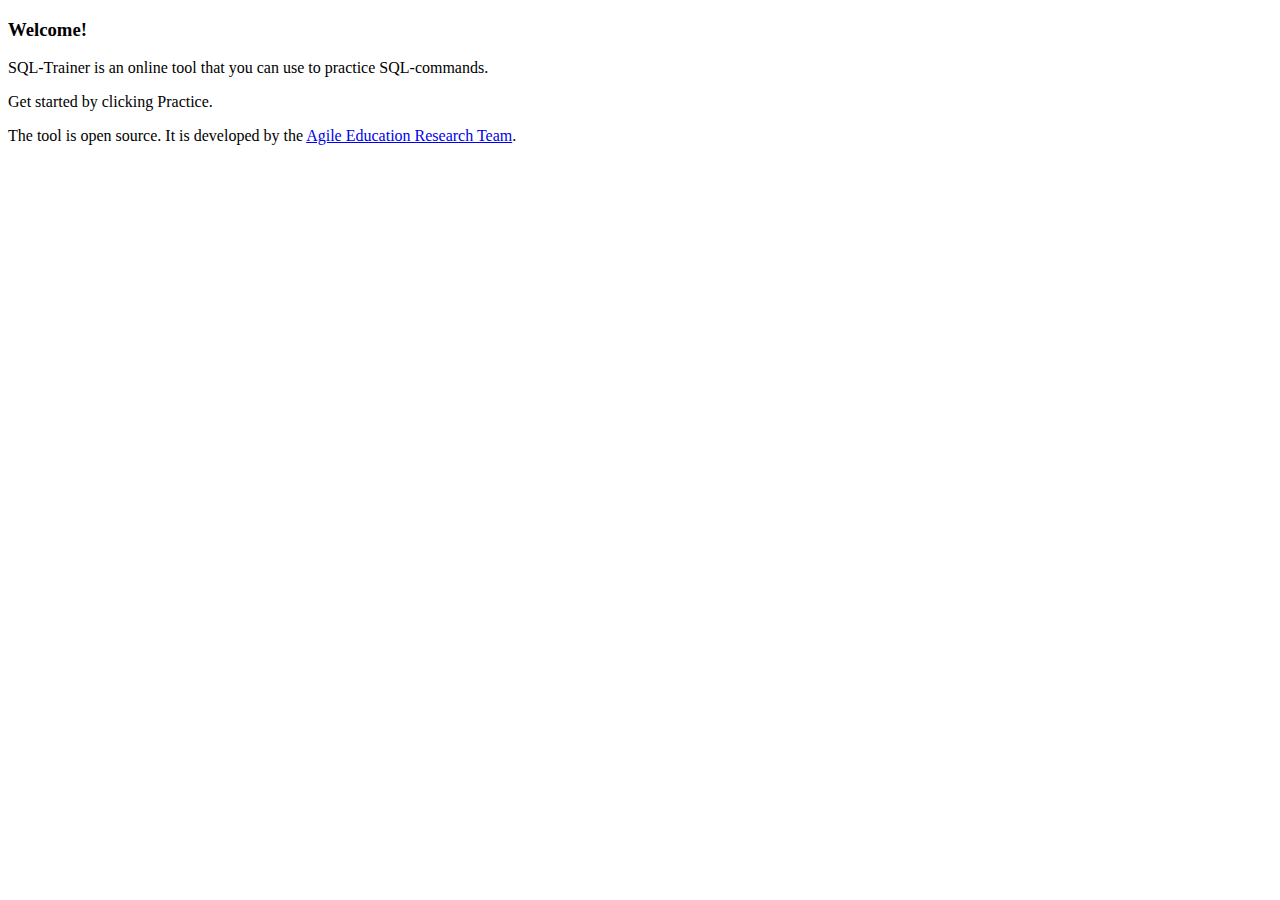
<file: src/main/resources/templates/index.html>
<!DOCTYPE html>
<html th:replace="~{general:: layout(~{::main})}">
    <head>
        <title>SQL-junailija</title>
    </head>
    <body>

        <main class="content">

            <div class="mdl-cell mdl-cell--12-col mdl-card">

                <div class="mdl-grid">
                    <h3 class="mdl-cell mdl-cell--12-col mdl-typography--headline">Welcome!</h3>
                    <div class="mdl-cell mdl-cell--6-col mdl-card__supporting-text no-padding">
                        <p>
                            SQL-Trainer is an online tool that you can use to practice SQL-commands.
                        </p>
                        <p>
                            Get started by clicking <a th:href="@{/practice}">Practice</a>.
                        </p>
                        <p>
                            The tool is open source. It is developed by the <a href="https://www.helsinki.fi/en/researchgroups/data-driven-education" target="_blank">Agile Education Research Team</a>.
                        </p>
                    </div>
                </div>

            </div>

        </main>

    </body>
</html>
</file>
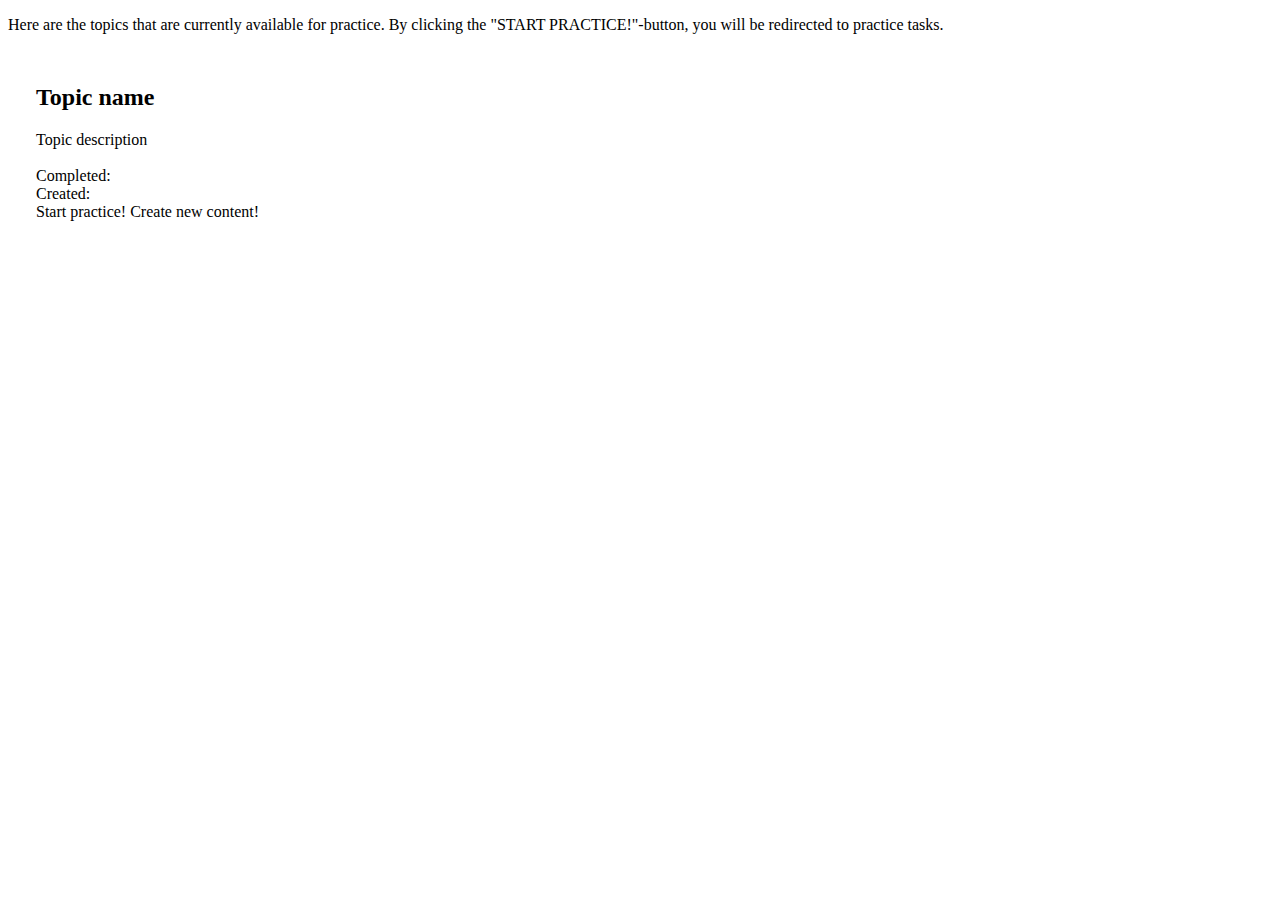
<file: src/main/resources/templates/practice/index.html>
<!DOCTYPE html>
<html th:replace="~{general:: layout(~{::main})}">
    <head>
        <title>SQL-junailija</title>
    </head>
    <body>

        <main class="content">


            <div class="mdl-cell mdl-cell--12-col ">
                <div class="mdl-cell mdl-cell--6-col mdl-card__supporting-text no-padding">
                    <p>
                        Here are the topics that are currently available for practice. By clicking the "START PRACTICE!"-button, you will be redirected to practice tasks.
                    </p>
                </div>
                <div class="mdl-cell mdl-cell--6-col mdl-card__supporting-text no-padding" th:if="${message}">
                    <p>
                        <strong th:text="${message}"></strong>
                    </p>
                </div>
                
            </div>

            <div th:each="topic: ${topics}" class="mdl-card mdl-shadow--2dp" style="padding: 14px; margin: 14px;">
                <div class="mdl-card__title">
                    <h2 th:text="${topic.name}" class="mdl-card__title-text">Topic name</h2>
                </div>
                <div class="mdl-card__supporting-text">
                    <span th:text="${topic.description}">Topic description</span><br/><br/>
                    Completed: <span th:text="${completed.get(topic.id)}"></span><br/>
                    Created: <span th:text="${created.get(topic.id)}"></span>
                </div>
                <div class="mdl-card__actions mdl-card--border">
                    <a th:href="@{/practice/topics/{topicId}/exercises/next(topicId=${topic.id})}"  class="mdl-button mdl-button--colored mdl-js-button mdl-js-ripple-effect">
                        Start practice!
                    </a>
                    <a th:href="@{/exercises/add/topics/{topicId}(topicId=${topic.id})}"  class="mdl-button mdl-button--colored mdl-js-button mdl-js-ripple-effect">
                        Create new content!
                    </a>
                </div>
            </div>

        </main>
    </body>
</html>
</file>
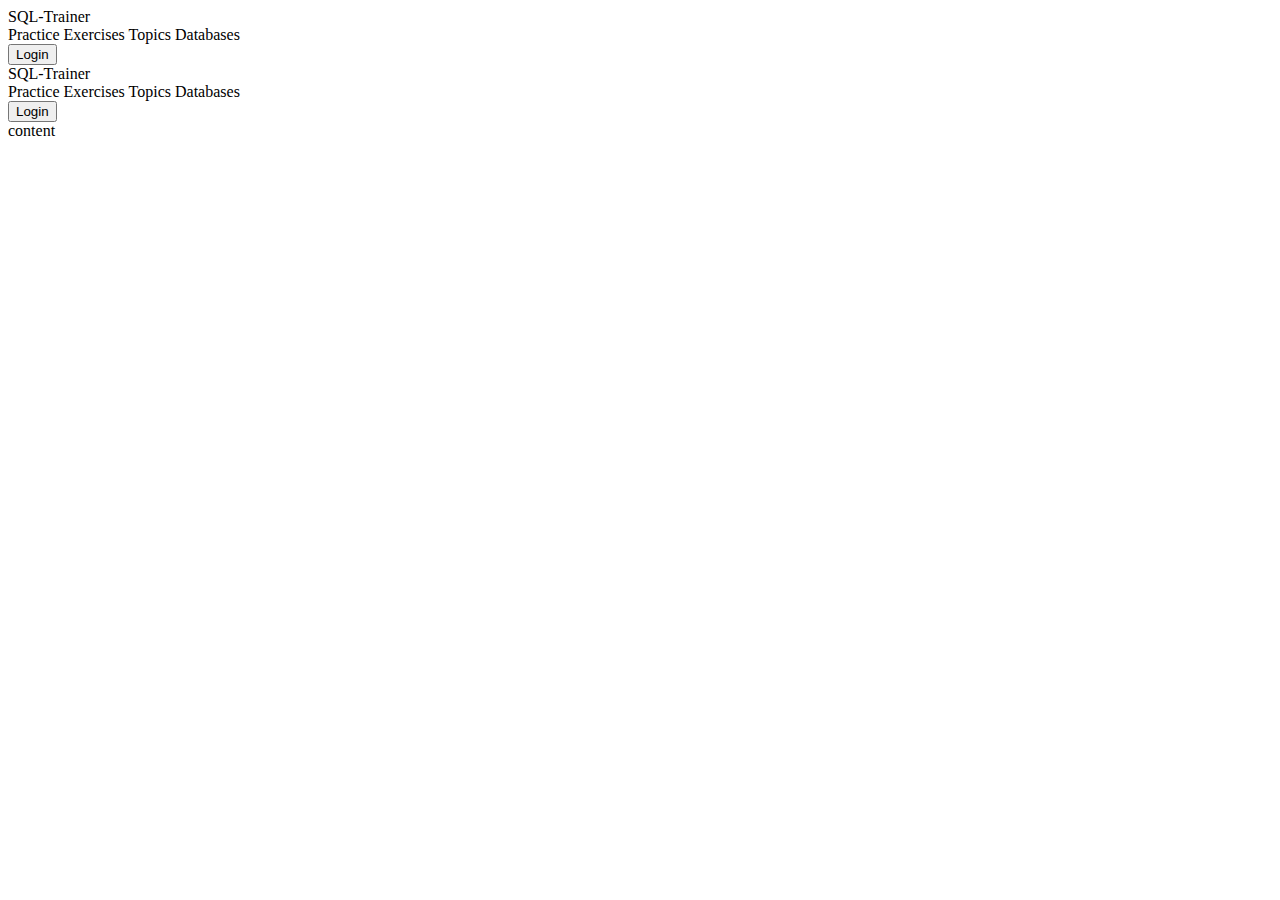
<file: src/main/resources/templates/general.html>
<!DOCTYPE html>
<html th:fragment="layout(content)" xmlns:th="http://www.thymeleaf.org">
    <head>
        <title>SQL-Trainer</title>
        <meta charset="UTF-8">
        <meta name="viewport" content="width=device-width, initial-scale=1.0">
        <link rel="stylesheet" th:href="@{/webjars/material-design-lite/1.3.0/material.min.css}"/>
        <link rel="stylesheet" th:href="@{/css/styles.css}"/>
        <link rel="stylesheet" href="https://fonts.googleapis.com/icon?family=Material+Icons">
        <script th:src="@{/webjars/material-design-lite/1.3.0/material.min.js}"></script> 
        <script>
            function tab(object, event) {
                var keyCode = event.keyCode ? event.keyCode : event.charCode ? event.charCode : event.which;
                if (keyCode == 9 && !event.shiftKey && !event.ctrlKey && !event.altKey) {
                    var objScrollTop = object.scrollTop;
                    if (object.setSelectionRange) {
                        var selectionStart = object.selectionStart;
                        var selectionEnd = object.selectionEnd;
                        object.value = object.value.substring(0, selectionStart) + "\t" + object.value.substr(selectionEnd);
                        object.setSelectionRange(selectionStart + 1, selectionStart + 1);
                        object.focus();
                    } else if (object.createTextRange) {
                        document.selection.createRange().text = "\t";
                        event.returnValue = false;
                    }
                    object.scrollTop = objScrollTop;
                    if (event.preventDefault)  {
                        event.preventDefault();
                    }
                    
                    return false;
                }
                
                return true;
            }
        </script>
    </head>
    <body>
        <div class="mdl-layout mdl-js-layout mdl-layout--fixed-header">
            <header class="mdl-layout__header">
                <div class="mdl-layout-icon"></div>
                <div class="mdl-layout__header-row">
                    <span class="mdl-layout__title">SQL-Trainer</span>
                    <div class="mdl-layout-spacer"></div>
                    <nav class="mdl-navigation mdl-layout--large-screen-only">
                        <a class="mdl-navigation__link" th:href="@{/practice}">Practice</a>
                        <a class="mdl-navigation__link" th:href="@{/exercises}" sec:authorize="hasRole('ADMIN')">Exercises</a>
                        <a class="mdl-navigation__link" th:href="@{/topics}" sec:authorize="hasRole('ADMIN')">Topics</a>
                        <a class="mdl-navigation__link" th:href="@{/databases}" sec:authorize="hasRole('ADMIN')">Databases</a>
                        <form method="GET" th:action="@{/login}" sec:authorize="!isAuthenticated()">
                            <input type="submit" value="Login" />
                        </form>
                    </nav>
                </div>
            </header>
            <div class="mdl-layout__drawer">
                <span class="mdl-layout__title">SQL-Trainer</span>
                <nav class="mdl-navigation">
                    <a class="mdl-navigation__link" th:href="@{/practice}">Practice</a>
                    <a class="mdl-navigation__link" th:href="@{/exercises}" sec:authorize="hasRole('ADMIN')">Exercises</a>
                    <a class="mdl-navigation__link" th:href="@{/topics}" sec:authorize="hasRole('ADMIN')">Topics</a>
                    <a class="mdl-navigation__link" th:href="@{/databases}" sec:authorize="hasRole('ADMIN')">Databases</a>
                    <form method="GET" th:action="@{/login}" sec:authorize="!isAuthenticated()">
                        <input type="submit" value="Login" />
                    </form>
                </nav>
            </div>


            <main class="mdl-layout__content">

                <div class="mdl-grid" th:include="${content}">
                    content
                </div>

            </main>

            <div th:if="${fishy}">
                <iframe width="560" height="315" src="https://www.youtube.com/embed/dQw4w9WgXcQ" frameborder="0" allow="accelerometer; autoplay; encrypted-media; gyroscope; picture-in-picture" allowfullscreen></iframe>
            </div>

        </div>
    </body>
</html>
</file>
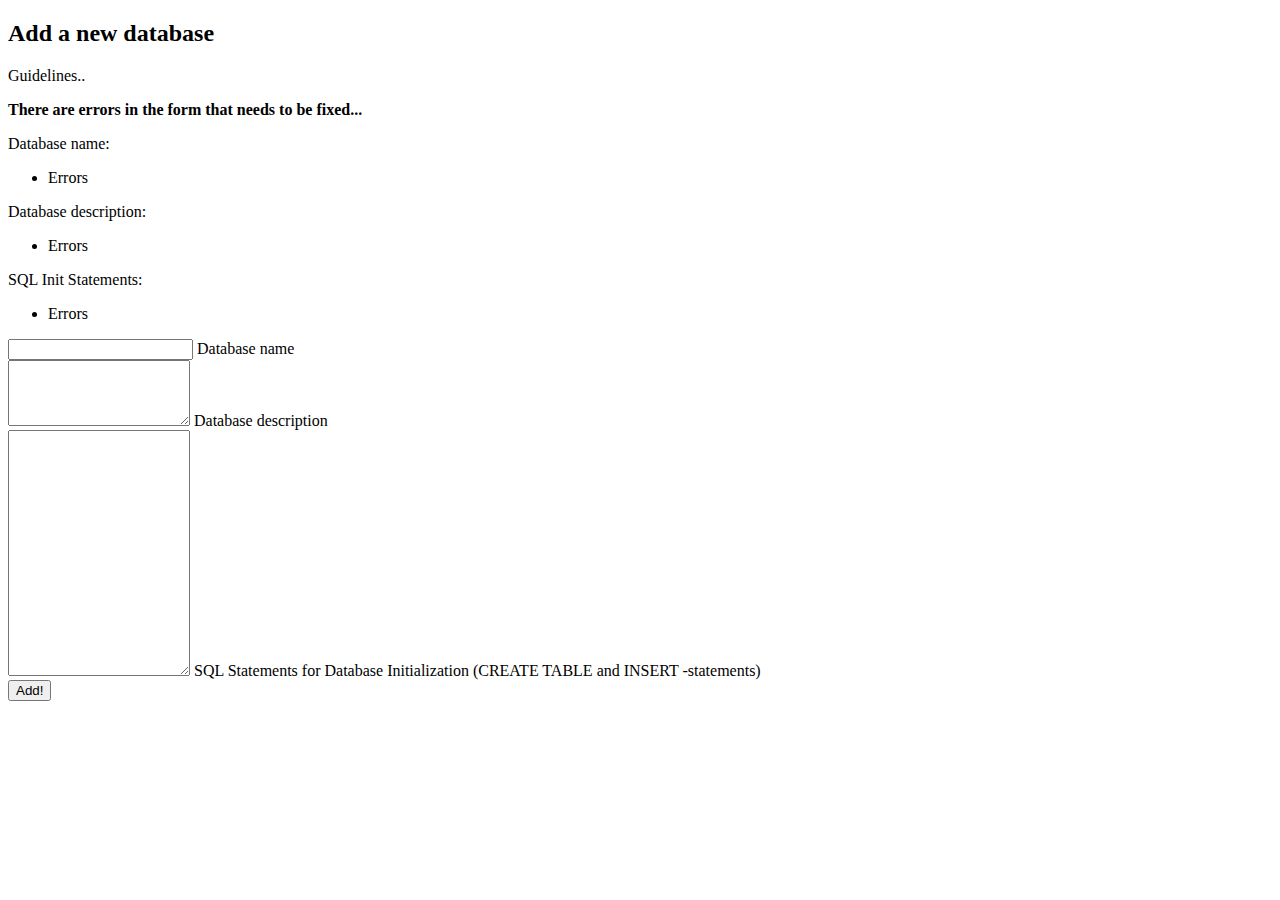
<file: src/main/resources/templates/databases/add.html>
<!DOCTYPE html>
<html th:replace="~{general:: layout(~{::main})}">
    <head>
        <title>SQL-junailija</title>
    </head>
    <body>

        <main class="mdl-layout__content content mdl-grid mdl-grid--no-spacing">

            <div class="mdl-cell mdl-cell--12-col">

                <h2>Add a new database</h2>

                <p>
                    Guidelines..
                </p>

                <form method="POST" th:action="@{/databases}" th:object="${database}">
                    <div class="alert alert-danger" th:if="${#fields.hasErrors('*')}">
                        <p>
                            <strong>
                                There are errors in the form that needs to be fixed...
                            </strong>
                        </p>
                        <p th:if="${#fields.hasErrors('name')}">Database name:</p>
                        <ul>
                            <li th:each="err : ${#fields.errors('name')}" th:text="${err}">Errors</li>    
                        </ul>
                        <p th:if="${#fields.hasErrors('description')}">Database description:</p>
                        <ul>
                            <li th:each="err : ${#fields.errors('description')}" th:text="${err}">Errors</li>    
                        </ul>
                        <p th:if="${#fields.hasErrors('sqlInitStatements')}">SQL Init Statements:</p>
                        <ul>
                            <li th:each="err : ${#fields.errors('sqlInitStatements')}" th:text="${err}">Errors</li>    
                        </ul>
                    </div>

                    <div class="mdl-textfield mdl-js-textfield mdl-textfield--floating-label mdl-cell--12-col">
                        <input type="text" class="mdl-textfield__input" th:field="*{name}">
                        <label class="mdl-textfield__label" for="name">Database name</label>
                    </div>
                    <div class="mdl-textfield mdl-js-textfield mdl-textfield--floating-label mdl-cell--12-col">
                        <textarea class="mdl-textfield__input" type="text" rows="4" th:field="*{description}"></textarea>
                        <label class="mdl-textfield__label" for="description">Database description</label>
                    </div>
                    <div class="mdl-textfield mdl-js-textfield mdl-textfield--floating-label mdl-cell--12-col">
                        <textarea class="mdl-textfield__input" type="text" rows="16" th:field="*{sqlInitStatements}"></textarea>
                        <label class="mdl-textfield__label" for="sqlInitStatements">SQL Statements for Database Initialization (CREATE TABLE and INSERT -statements)</label>
                    </div>

                    <input type="submit" class="mdl-button mdl-js-button mdl-button--raised mdl-button--colored" value="Add!"></input>

                </form>

            </div>

        </main>

    </body>
</html>
</file>
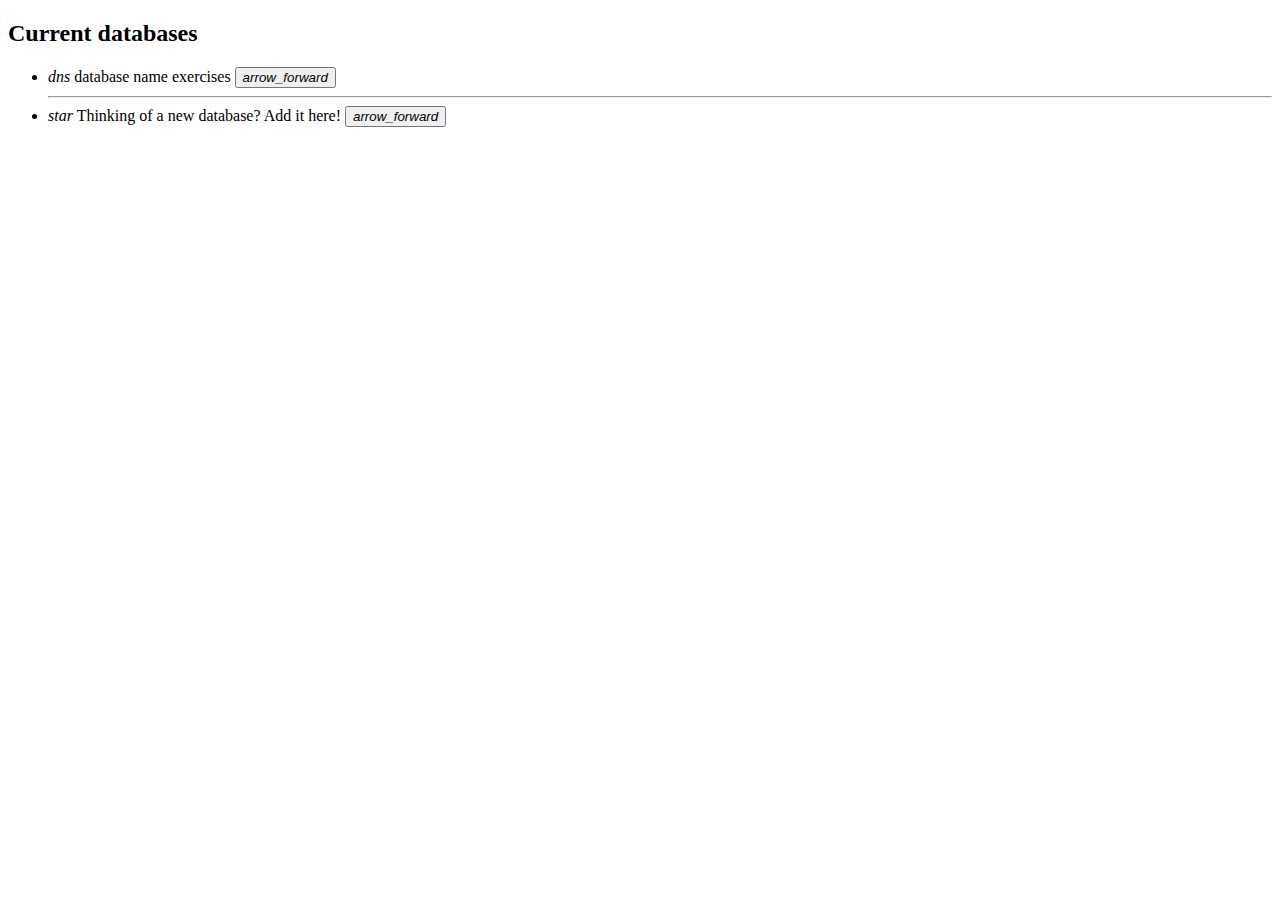
<file: src/main/resources/templates/databases/list.html>
<!DOCTYPE html>
<html th:replace="~{general:: layout(~{::main})}">
    <head>
        <title>SQL-junailija</title>
    </head>
    <body>

        <main class="mdl-layout__content content mdl-grid mdl-grid--no-spacing">

            <div class="mdl-cell mdl-cell--12-col">

                <h2>Current databases</h2>

                <ul class="mdl-list">
                    <li class="mdl-list__item mdl-list__item--three-line" th:each="database: ${databases}">
                        <span class="mdl-list__item-primary-content">
                            <i class="material-icons mdl-list__item-avatar">dns</i>
                            <span th:text="${database.name}">database name</span>
                            <span class="mdl-list__item-text-body">
                                <span th:text="${database.exercises.size()}"></span> exercise<span th:if="${database.exercises.size() != 1}">s</span>
                            </span>
                        </span>
                        <span class="mdl-list__item-secondary-content">
                            <a href="#" th:href="@{/databases/{id}(id=${database.id})}">
                                <button class="mdl-button mdl-js-button mdl-button--fab mdl-button--mini-fab mdl-button--colored">
                                    <i class="material-icons">arrow_forward</i>
                                </button>
                            </a>
                        </span>
                    </li>
                    <hr/>
                    <li class="mdl-list__item mdl-list__item--three-line">
                        <span class="mdl-list__item-primary-content">
                            <i class="material-icons mdl-list__item-avatar">star</i>
                            <span>Thinking of a new database?</span>
                            <span class="mdl-list__item-text-body">
                                <span>Add it here!</span>
                            </span>
                        </span>
                        <span class="mdl-list__item-secondary-content">
                            <a href="#" th:href="@{/databases/add}">
                                <button class="mdl-button mdl-js-button mdl-button--fab mdl-button--mini-fab mdl-button--colored">
                                    <i class="material-icons">arrow_forward</i>
                                </button>
                            </a>
                        </span>
                    </li>

                </ul>
            </div>

        </main>

    </body>
</html>
</file>
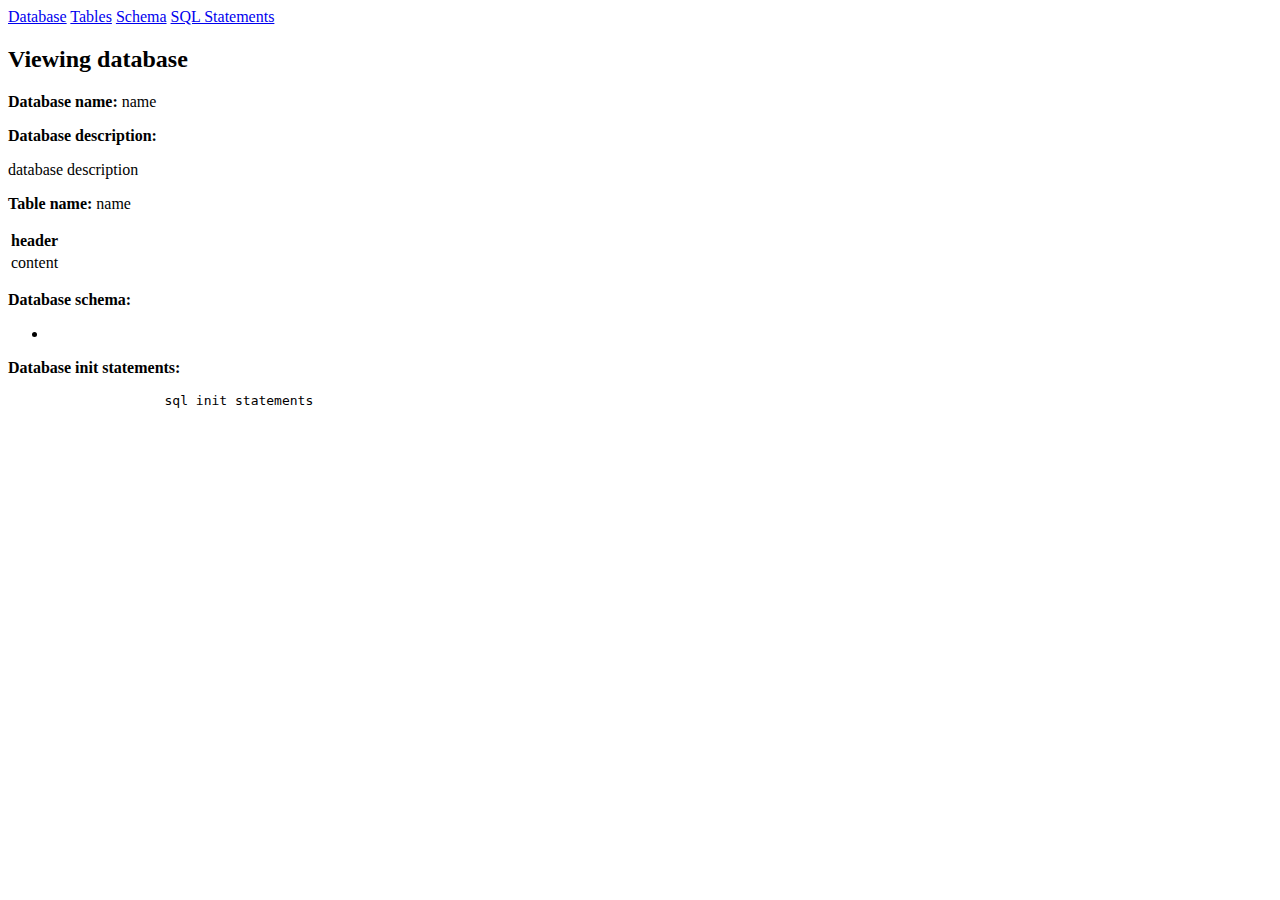
<file: src/main/resources/templates/databases/view.html>
<!DOCTYPE html>
<html th:replace="~{general:: layout(~{::main})}">
    <head>
        <title>SQL-junailija</title>
    </head>
    <body>

        <main class="mdl-layout__content content mdl-grid mdl-grid--no-spacing">

            <div class="mdl-cell mdl-cell--12-col">

                <div class="mdl-tabs mdl-js-tabs mdl-js-ripple-effect">
                    <div class="mdl-tabs__tab-bar">
                        <a href="#view-database" class="mdl-tabs__tab is-active">Database</a>
                        <a href="#database-tables" class="mdl-tabs__tab">Tables</a>
                        <a href="#database-schema" class="mdl-tabs__tab">Schema</a>
                        <a href="#sql-statements" class="mdl-tabs__tab">SQL Statements</a>
                    </div>

                    <div class="mdl-tabs__panel is-active" id="view-database">
                        <h2>Viewing database</h2>

                        <p><strong>Database name:</strong> <span th:text="${database.name}">name</span></p>

                        <p><strong>Database description:</strong></p>

                        <p th:text="${database.description}">
                            database description
                        </p>
                        
                    </div>

                    <div class="mdl-tabs__panel" id="database-tables">

                        <div th:each="table: ${tables}">

                            <p><strong>Table name:</strong> <span th:text="${table.name}">name</span></p>

                            <table class="mdl-data-table mdl-js-data-table mdl-shadow--2dp">
                                <tr>
                                    <th class="mdl-data-table__cell--non-numeric" th:each="header: ${table.headers}" th:text="${header}">header</th>
                                </tr>
                                <tr th:each="rowMap: ${table.data}">
                                    <td class="mdl-data-table__cell--non-numeric" th:each="header: ${table.headers}" th:text="${rowMap.get(header)}">content</td>
                                </tr>
                            </table>

                        </div>

                    </div>

                    <div class="mdl-tabs__panel" id="database-schema">
                        <p th:if="${schema}"><strong>Database schema:</strong></p>

                        <ul th:if="${schema}">
                            <li th:each="tableSchema: ${schema}" th:text="${tableSchema}"></li>
                        </ul>
                    </div>

                    <div class="mdl-tabs__panel" id="sql-statements">

                        <p><strong>Database init statements:</strong></p>

                        <pre th:text="${database.sqlInitStatements}">
                    sql init statements
                        </pre>

                    </div>
                </div>


            </div>

        </main>

    </body>
</html>
</file>
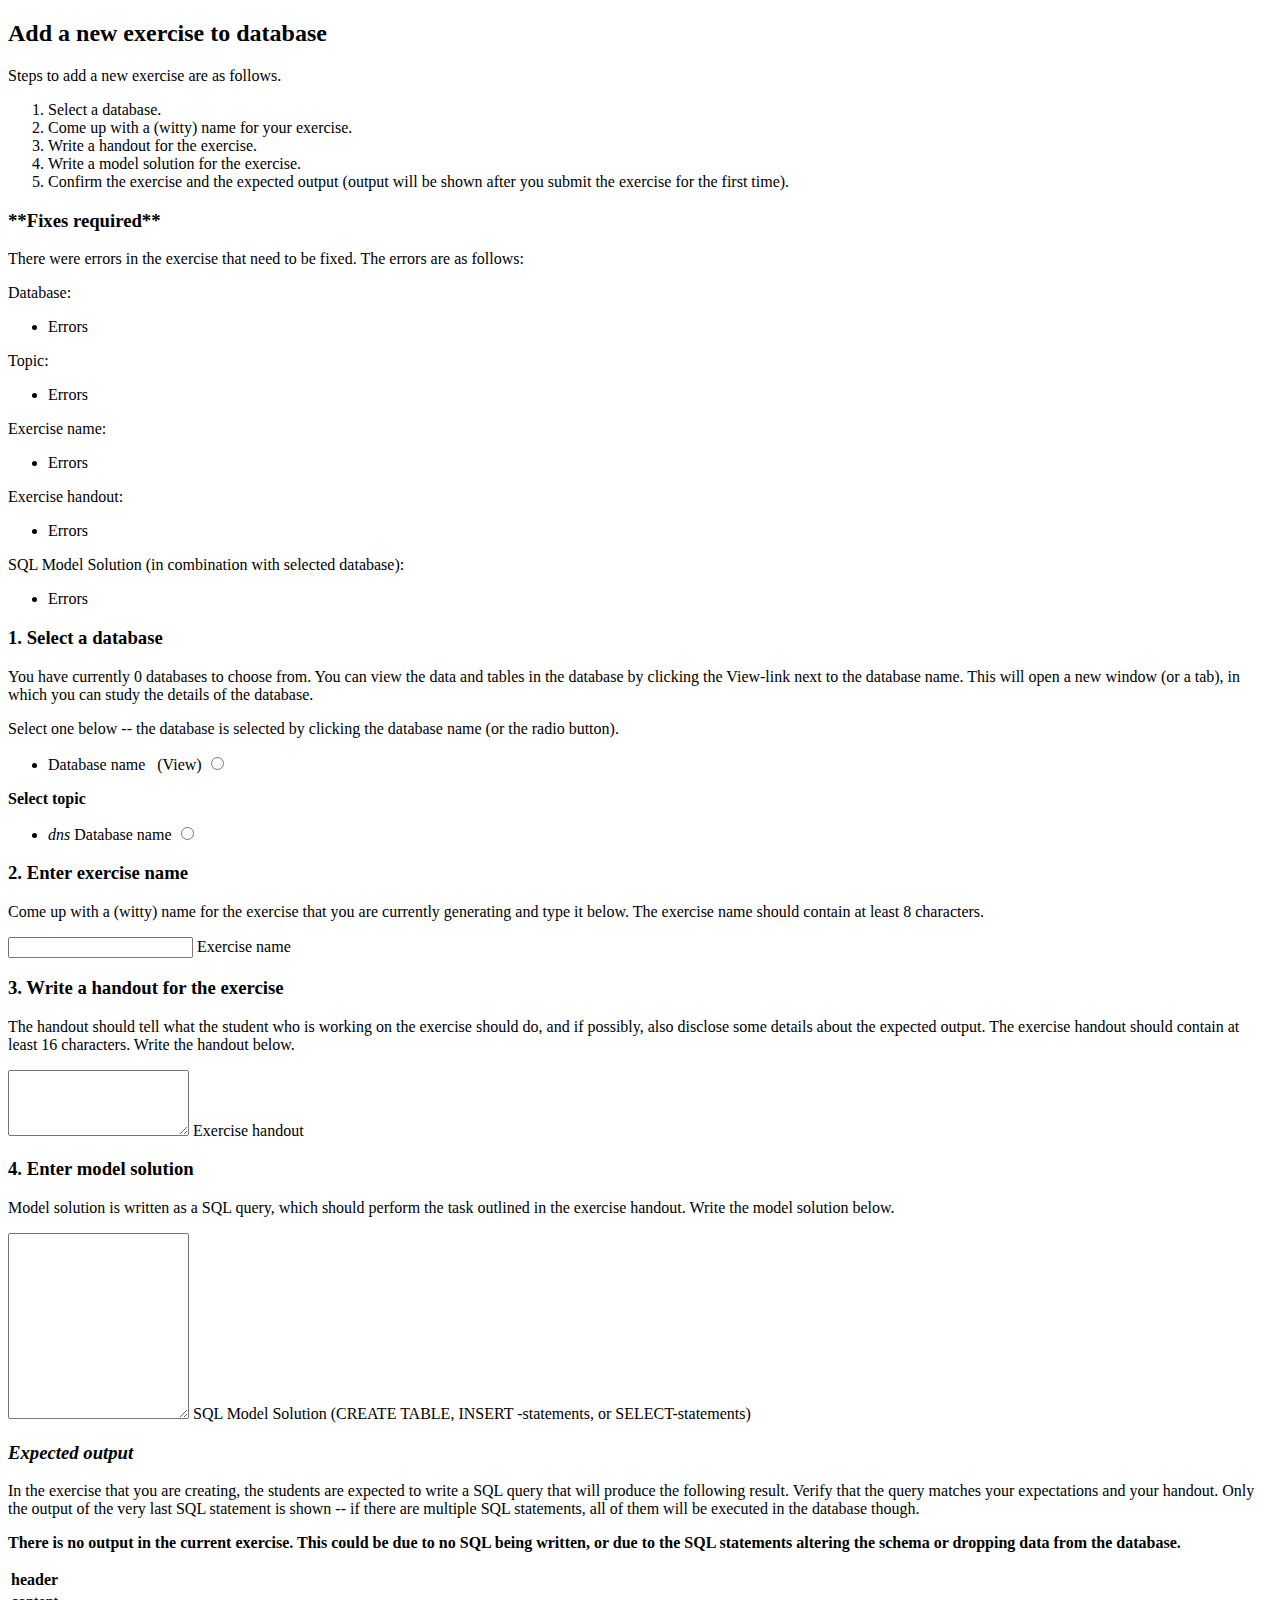
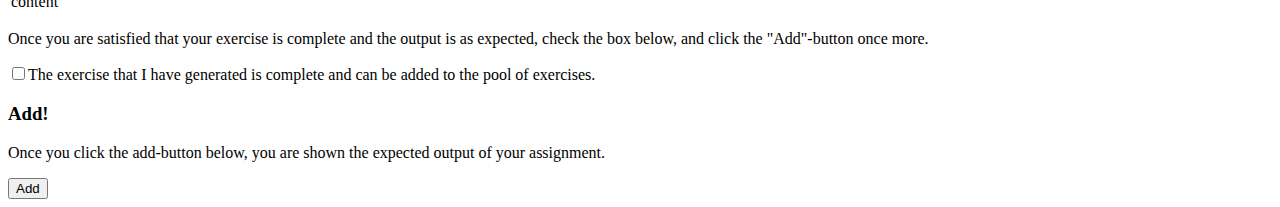
<file: src/main/resources/templates/exercises/add.html>
<!DOCTYPE html>
<html th:replace="~{general:: layout(~{::main})}">
    <head>
        <title>SQL-junailija</title>
    </head>
    <body>

        <main class="mdl-layout__content content mdl-grid mdl-grid--no-spacing">

            <div class="mdl-cell mdl-cell--12-col">

                <h2>Add a new exercise to database</h2>

                <p>
                    Steps to add a new exercise are as follows.
                </p>

                <ol>
                    <li>Select a database.</li>
                    <li>Come up with a (witty) name for your exercise.</li>
                    <li>Write a handout for the exercise.</li>
                    <li>Write a model solution for the exercise.</li>
                    <li>Confirm the exercise and the expected output (output will be shown after you submit the exercise for the first time).</li>
                </ol>

                <form method="POST" th:action="@{/exercises/add/topics/{topicId}(topicId=${topicId})}" th:object="${exercise}">

                    <div th:if="${#fields.hasErrors('*')}">

                        <div class="mdl-color-text--red-900">
                            <h3>**Fixes required**</h3>
                        </div>

                        <p>
                            There were errors in the exercise that need to be fixed. The errors are as follows:
                        </p>
                        <p th:if="${#fields.hasErrors('database')}">Database:</p>
                        <ul>
                            <li th:each="err : ${#fields.errors('database')}" th:text="${err}">Errors</li>    
                        </ul>
                        <p th:if="${#fields.hasErrors('topic')}">Topic:</p>
                        <ul>
                            <li th:each="err : ${#fields.errors('topic')}" th:text="${err}">Errors</li>    
                        </ul>
                        <p th:if="${#fields.hasErrors('name')}">Exercise name:</p>
                        <ul>
                            <li th:each="err : ${#fields.errors('name')}" th:text="${err}">Errors</li>    
                        </ul>
                        <p th:if="${#fields.hasErrors('handout')}">Exercise handout:</p>
                        <ul>
                            <li th:each="err : ${#fields.errors('handout')}" th:text="${err}">Errors</li>    
                        </ul>
                        <p th:if="${#fields.hasErrors('sqlModelSolution')}">SQL Model Solution (in combination with selected database):</p>
                        <ul>
                            <li th:each="err : ${#fields.errors('sqlModelSolution')}" th:text="${err}">Errors</li>    
                        </ul>
                    </div>


                    <h3>1. Select a database</h3>

                    <p>
                        You have currently <span th:text="${databases.size()}">0</span> databases to choose from. You can view the data and tables in the database by clicking the View-link next to the database name. This will open a new window (or a tab), in which you can study the details of the database.
                    </p>

                    <p>
                        Select one below -- the database is selected by clicking the database name (or the radio button).
                    </p>

                    <div class="mdl-textfield mdl-js-textfield mdl-textfield--floating-label mdl-cell--12-col">
                        <ul>
                            <li class="mdl-list__item" th:each="database: ${databases}">
                                <span class="mdl-list__item-primary-content">
                                    <label class="demo-list-radio mdl-radio mdl-js-radio mdl-js-ripple-effect" th:for="${'list-option-' + database.id}">
                                        <span th:text="${database.name}">Database name</span> &nbsp; <a th:href="@{/databases/{databaseId}(databaseId=${database.id})}" target="_blank">(View)</a>
                                        <input type="radio" th:id="${'list-option-' + database.id}" class="mdl-radio__button" name="databaseId" th:value="${database.id}" th:checked="${database.id == exercise.databaseId} ? 'checked'" />
                                    </label>
                                </span>
                            </li>
                        </ul>
                    </div>

                    <div th:if="${topicId == null}">

                        <p><strong>Select topic</strong></p>


                        <div class="mdl-textfield mdl-js-textfield mdl-textfield--floating-label mdl-cell--12-col">
                            <ul>
                                <li class="mdl-list__item" th:each="topic: ${topics}">
                                    <span class="mdl-list__item-primary-content">
                                        <i class="material-icons  mdl-list__item-avatar">dns</i>
                                        <span th:text="${topic.name}">Database name</span>
                                    </span>
                                    <span class="mdl-list__item-secondary-action">
                                        <label class="demo-list-radio mdl-radio mdl-js-radio mdl-js-ripple-effect" th:for="${'list-option-' + topic.id}">
                                            <input type="radio" th:id="${'list-option-' + topic.id}" class="mdl-radio__button" name="topicId" th:value="${topic.id}" th:checked="${topic.id == exercise.topicId} ? 'checked'" />
                                        </label>
                                    </span>
                                </li>
                            </ul>
                        </div>
                    </div>

                    <div th:if="${topicId != null}">
                        <input type="hidden" name="topicId" th:value="${topicId}"></input>
                    </div>

                    <h3>2. Enter exercise name</h3>
                    <p>
                        Come up with a (witty) name for the exercise that you are currently generating and type it below. The exercise name should contain at least 8 characters.
                    </p>

                    <div class="mdl-textfield mdl-js-textfield mdl-textfield--floating-label mdl-cell--12-col">
                        <input type="text" class="mdl-textfield__input" th:field="*{name}">
                        <label class="mdl-textfield__label" for="name">Exercise name</label>
                    </div>

                    <h3>3. Write a handout for the exercise</h3>
                    <p>
                        The handout should tell what the student who is working on the exercise should do, and if possibly, also disclose some details about the expected output.  The exercise handout should contain at least 16 characters. Write the handout below. 
                    </p>

                    <div class="mdl-textfield mdl-js-textfield mdl-textfield--floating-label mdl-cell--12-col">
                        <textarea class="mdl-textfield__input" type="text" rows="4" th:field="*{handout}"></textarea>
                        <label class="mdl-textfield__label" for="handout">Exercise handout</label>
                    </div>

                    <h3>4. Enter model solution</h3>
                    <p>
                        Model solution is written as a SQL query, which should perform the task outlined in the exercise handout. Write the model solution below.
                    </p>

                    <div class="mdl-textfield mdl-js-textfield mdl-textfield--floating-label mdl-cell--12-col">
                        <textarea class="mdl-textfield__input" type="text" rows="12" th:field="*{sqlModelSolution}" onkeydown="tab(this, event);"></textarea>
                        <label class="mdl-textfield__label" for="sqlModelSolution">SQL Model Solution (CREATE TABLE, INSERT -statements, or SELECT-statements)</label>
                    </div>


                    <div th:if="${queryResultTable != null}">
                        <h3><em>Expected output</em></h3>
                        <p>
                            In the exercise that you are creating, the students are expected to write a SQL query that will produce the following result. Verify that the query matches your expectations and your handout. Only the output of the very last SQL statement is shown -- if there are multiple SQL statements, all of them will be executed in the database though. 
                        </p>

                        <div th:if="${queryResultTable.headers == null || queryResultTable.headers.isEmpty()}">
                            <p>
                                <strong>
                                    There is no output in the current exercise. This could be due to no SQL being written, or due to the SQL statements altering the schema or dropping data from the database.
                                </strong>
                            </p>
                        </div>

                        <table class="mdl-data-table mdl-js-data-table mdl-shadow--2dp" th:if="${queryResultTable.headers != null && !queryResultTable.headers.isEmpty()}">
                            <tr>
                                <th class="mdl-data-table__cell--non-numeric" th:each="header: ${queryResultTable.headers}" th:text="${header}">header</th>
                            </tr>
                            <tr th:each="rowMap: ${queryResultTable.data}">
                                <td class="mdl-data-table__cell--non-numeric" th:each="header: ${queryResultTable.headers}" th:text="${rowMap.get(header)}">content</td>
                            </tr>
                        </table>

                        <p>
                            Once you are satisfied that your exercise is complete and the output is as expected, check the box below, and click the "Add"-button once more.
                        </p>

                        <input type="checkbox" name="exerciseVerified" id="exercise-verified" /><label for="exercise-verified">The exercise that I have generated is complete and can be added to the pool of exercises.</label>

                    </div>


                    <h3>Add!</h3>

                    <p>
                        Once you click the add-button below, you are shown the expected output of your assignment. 
                    </p>

                    <input type="submit" class="mdl-button mdl-js-button mdl-button--raised mdl-button--colored" value="Add"></input>

                </form>

            </div>

        </main>

    </body>
</html>
</file>
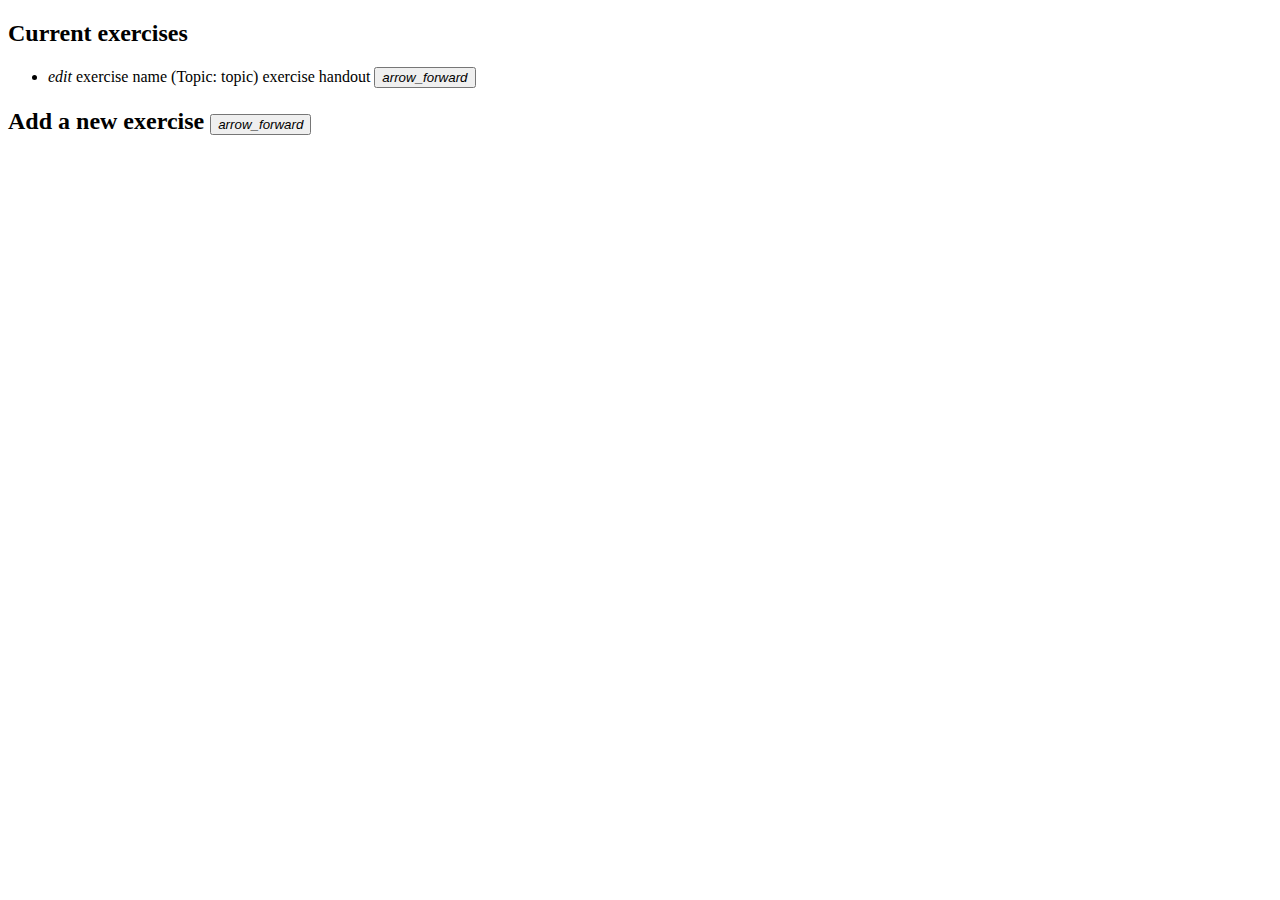
<file: src/main/resources/templates/exercises/list.html>
<!DOCTYPE html>
<html th:replace="~{general:: layout(~{::main})}">
    <head>
        <title>SQL-junailija</title>
    </head>
    <body>

        <main class="mdl-layout__content content mdl-grid mdl-grid--no-spacing">

            <div class="mdl-cell mdl-cell--12-col">
                
                <h2>Current exercises</h2>

                <ul class="mdl-list">
                    <li class="mdl-list__item mdl-list__item--three-line" th:each="exercise: ${exercises}">
                        <span class="mdl-list__item-primary-content">
                            <i class="material-icons mdl-list__item-avatar">edit</i>
                            <span th:text="${exercise.name}">exercise name</span> (Topic: <span th:text="${exercise.topic.name}">topic</span>)
                            <span class="mdl-list__item-text-body" th:text="${'Database: ' + exercise.database.name}">
                                exercise handout
                            </span>
                        </span>
                        <span class="mdl-list__item-secondary-content">
                            <a href="#" th:href="@{/exercises/{id}(id=${exercise.id})}">
                                <button class="mdl-button mdl-js-button mdl-button--fab mdl-button--mini-fab mdl-button--colored">
                                    <i class="material-icons">arrow_forward</i>
                                </button>
                            </a>
                        </span>
                    </li>
                </ul>
            </div>


            <div class="mdl-cell mdl-cell--12-col">
                
                <h2>Add a new exercise
                    <a th:href="@{/exercises/add}">
                        <button class="mdl-button mdl-js-button mdl-button--fab mdl-button--mini-fab mdl-button--colored">
                            <i class="material-icons">arrow_forward</i>
                        </button>
                    </a>
                </h2>

            </div>

        </main>

    </body>
</html>
</file>
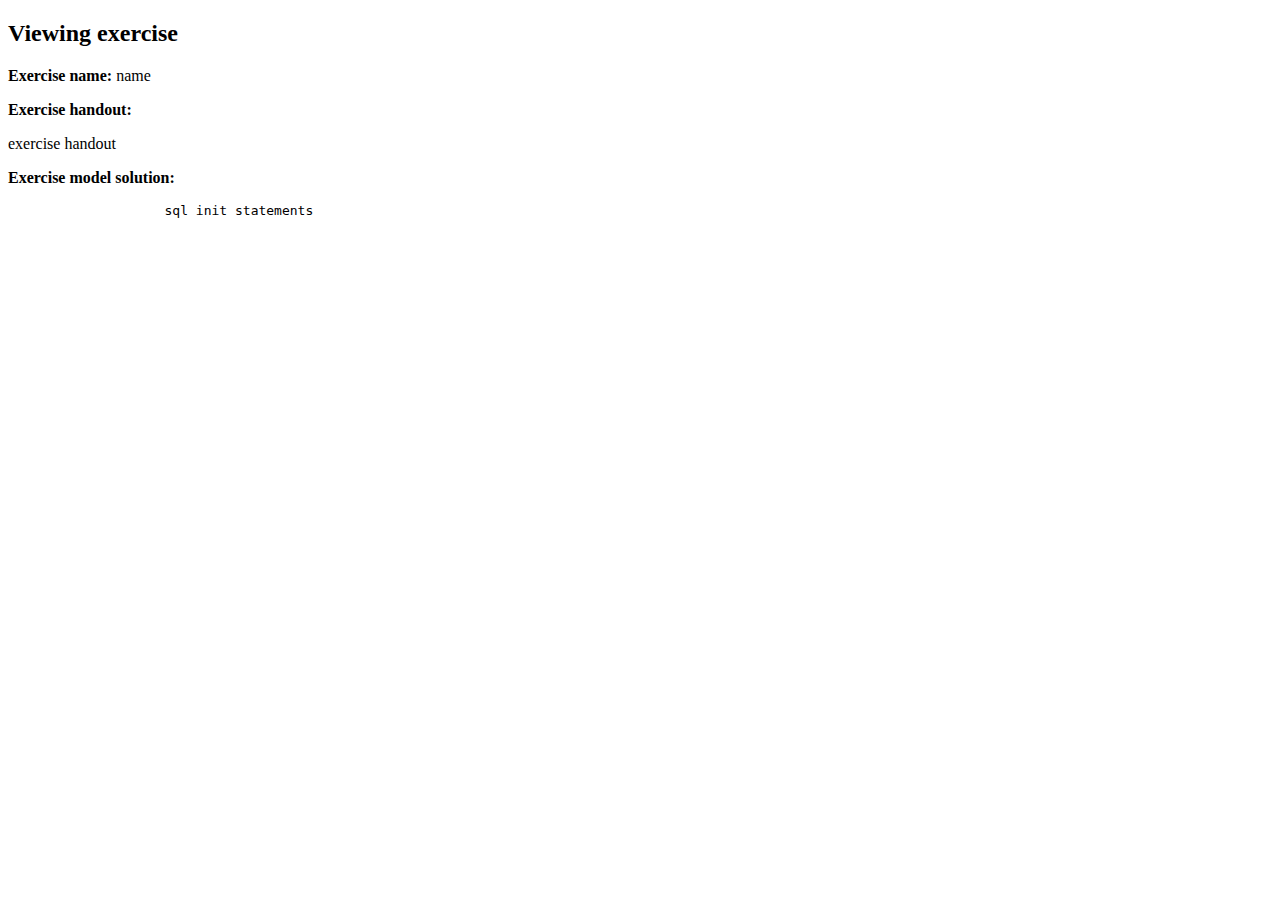
<file: src/main/resources/templates/exercises/view.html>
<!DOCTYPE html>
<html th:replace="~{general:: layout(~{::main})}">
    <head>
        <title>SQL-junailija</title>
    </head>
    <body>

        <main class="mdl-layout__content content mdl-grid mdl-grid--no-spacing">

            <div class="mdl-cell mdl-cell--12-col">

                <h2>Viewing exercise</h2>

                <p><strong>Exercise name:</strong> <span th:text="${exercise.name}">name</span></p>

                <p><strong>Exercise handout:</strong></p>

                <p th:text="${exercise.handout}">
                    exercise handout
                </p>

                <p><strong>Exercise model solution:</strong></p>

                <pre th:text="${exercise.sqlModelSolution}">
                    sql init statements
                </pre>
            </div>
        </main>

    </body>
</html>
</file>
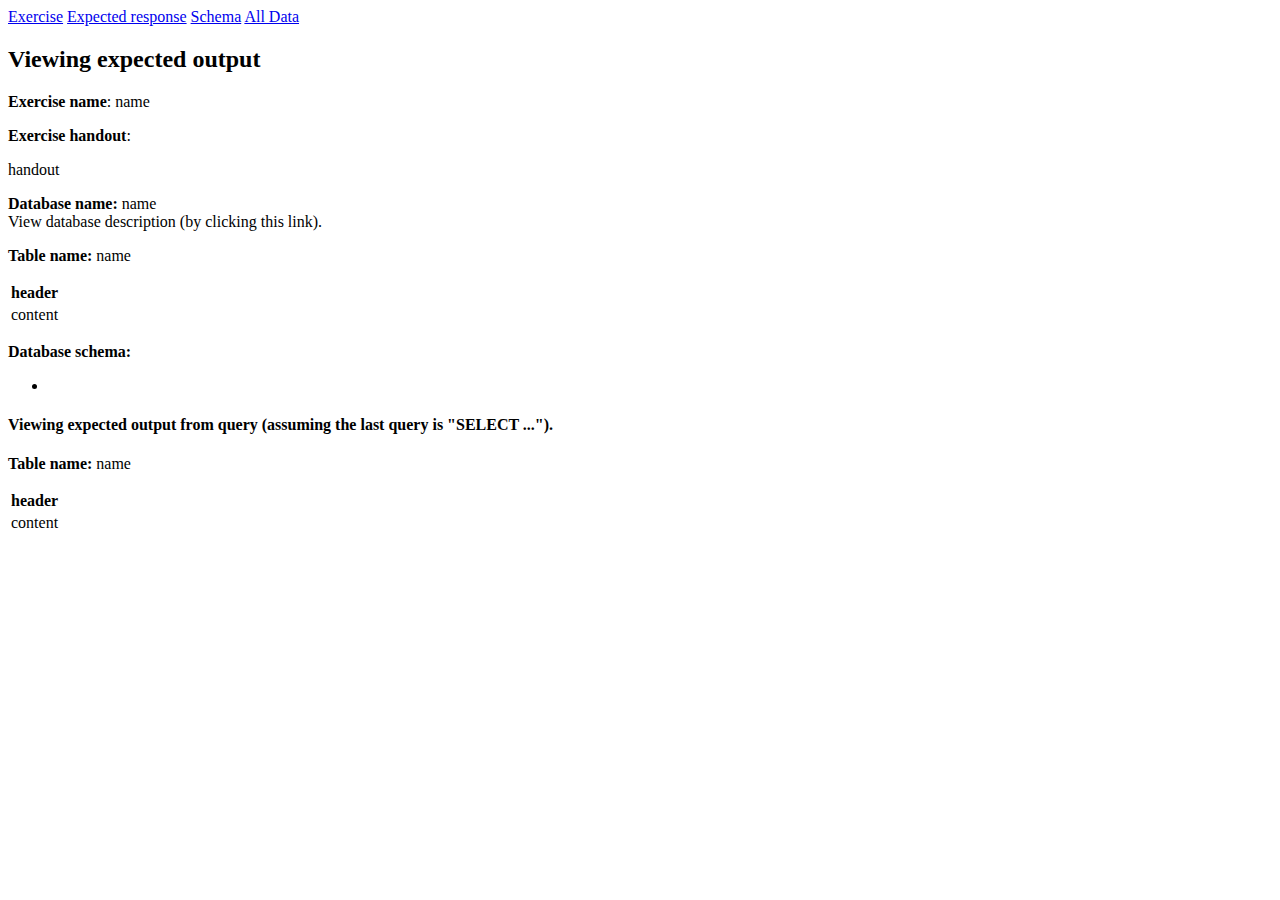
<file: src/main/resources/templates/practice/expected.html>
<!DOCTYPE html>
<html th:replace="~{general:: layout(~{::main})}">
    <head>
        <title>SQL-junailija</title>
    </head>
    <body>

        <main class="content">


            <div class="mdl-cell mdl-cell--12-col">

                <div class="mdl-tabs mdl-js-tabs mdl-js-ripple-effect">
                    <div class="mdl-tabs__tab-bar">
                        <a href="#view-exercise" class="mdl-tabs__tab is-active">Exercise</a>
                        <a href="#query-response" class="mdl-tabs__tab" th:if="${queryResultTable}">Expected response</a>
                        <a href="#database-schema" class="mdl-tabs__tab" th:if="${schema}">Schema</a>
                        <a href="#database-tables" class="mdl-tabs__tab" th:if="${tables}">All Data</a>
                    </div>

                    <div class="mdl-tabs__panel is-active" id="view-exercise">

                        <h2>Viewing expected output</h2>

                        <p><strong>Exercise name</strong>: <span th:text="${exercise.name}">name</span></p>

                        <p><strong>Exercise handout</strong>:</p>

                        <p th:text="${exercise.handout}">
                            handout
                        </p>

                        <p>
                            <strong>Database name:</strong> <span th:text="${exercise.database.name}">name</span><br/><a th:href="@{/databases/{databaseId}(databaseId=${exercise.database.id})}" target="_blank">View database description (by clicking this link).</a>
                        </p>

                    </div>

                    <div class="mdl-tabs__panel" id="database-tables" th:if="${tables}">

                        <div th:each="table: ${tables}">

                            <p><strong>Table name:</strong> <span th:text="${table.name}">name</span></p>

                            <table class="mdl-data-table mdl-js-data-table mdl-shadow--2dp">
                                <tr>
                                    <th class="mdl-data-table__cell--non-numeric" th:each="header: ${table.headers}" th:text="${header}">header</th>
                                </tr>
                                <tr th:each="rowMap: ${table.data}">
                                    <td class="mdl-data-table__cell--non-numeric" th:each="header: ${table.headers}" th:text="${rowMap.get(header)}">content</td>
                                </tr>
                            </table>

                        </div>

                    </div>

                    <div class="mdl-tabs__panel" id="database-schema" th:if="${schema}">

                        <p th:if="${schema}"><strong>Database schema:</strong></p>

                        <ul th:if="${schema}">
                            <li th:each="tableSchema: ${schema}" th:text="${tableSchema}"></li>
                        </ul>

                    </div>

                    <div class="mdl-tabs__panel" id="query-response" th:if="${queryResultTable}">

                        <h4>Viewing expected output from query (assuming the last query is "SELECT ...").</h4>

                        <p><strong>Table name:</strong> <span th:text="${queryResultTable.name}">name</span></p>

                        <table class="mdl-data-table mdl-js-data-table mdl-shadow--2dp">
                            <tr>
                                <th class="mdl-data-table__cell--non-numeric" th:each="header: ${queryResultTable.headers}" th:text="${header}">header</th>
                            </tr>
                            <tr th:each="rowMap: ${queryResultTable.data}">
                                <td class="mdl-data-table__cell--non-numeric" th:each="header: ${queryResultTable.headers}" th:text="${rowMap.get(header)}">content</td>
                            </tr>
                        </table>

                    </div>

                </div>

            </div>

        </main>
    </body>
</html>
</file>
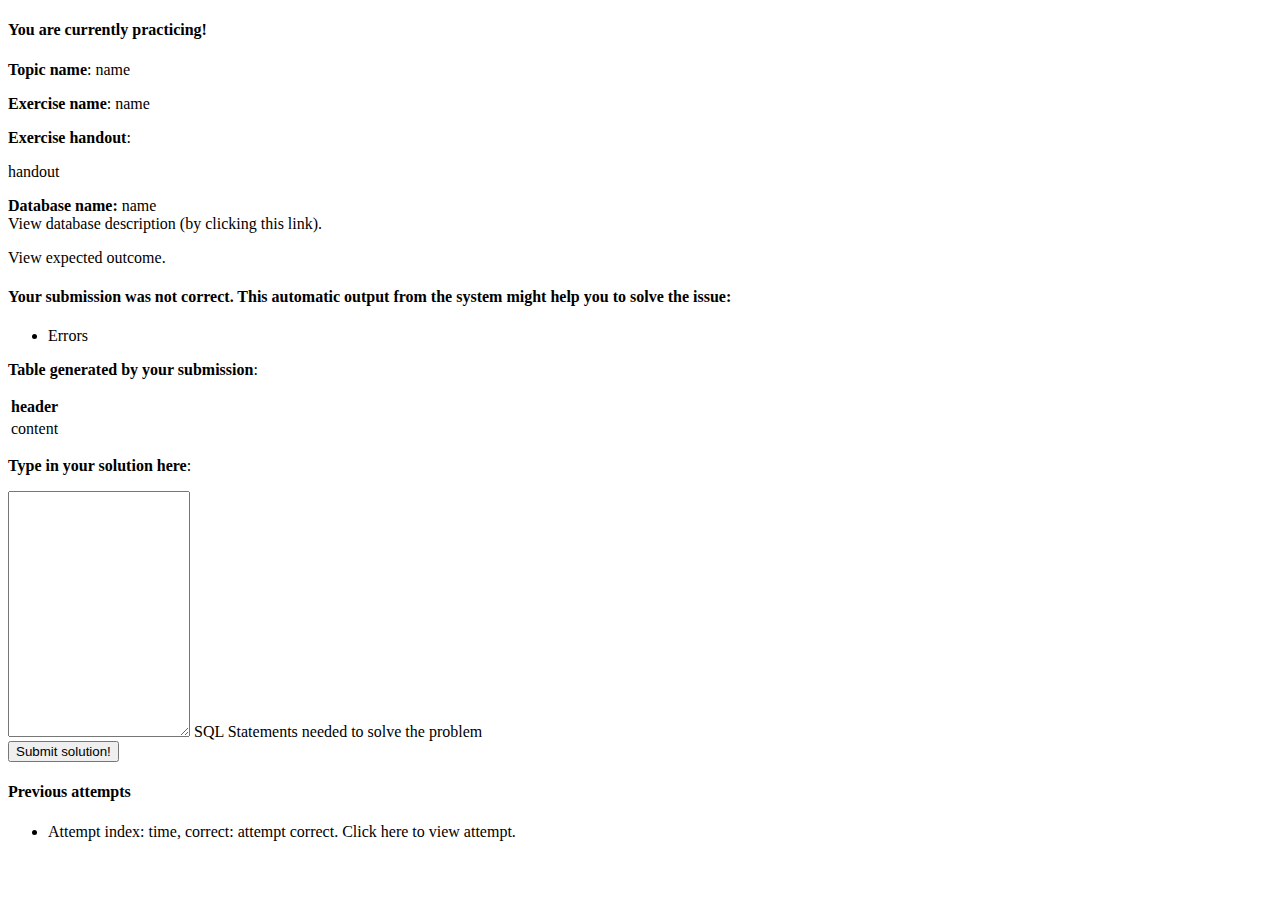
<file: src/main/resources/templates/practice/practice.html>
<!DOCTYPE html>
<html th:replace="~{general:: layout(~{::main})}">
    <head>
        <title>SQL-junailija</title>
    </head>
    <body>

        <main class="content">

            <div class="mdl-cell--12-col">

                <h4>You are currently practicing!</h4>

                <p><strong>Topic name</strong>: <span th:text="${exercise.topic.name}">name</span></p>

                <p><strong>Exercise name</strong>: <span th:text="${exercise.name}">name</span></p>

                <p><strong>Exercise handout</strong>:</p>

                <p th:text="${exercise.handout}">
                    handout
                </p>

                <p>
                    <strong>Database name:</strong> <span th:text="${exercise.database.name}">name</span><br/><a th:href="@{/databases/{databaseId}(databaseId=${exercise.database.id})}" target="_blank">View database description (by clicking this link).</a>
                </p>

                <p>
                    <a th:href="@{/practice/topics/{topicId}/exercises/{exerciseId}/expected(topicId=${exercise.topic.id},exerciseId=${exercise.id})}" target="_blank">View expected outcome.</a>
                </p>

                <div class="alert alert-danger" th:if="${errors}">
                    <h4>Your submission was not correct. This automatic output from the system might help you to solve the issue:</h4>
                    <ul>
                        <li th:each="err : ${errors}" th:text="${err}">Errors</li>    
                    </ul>

                </div>

                <div th:if="${queryResultTable != null}">
                    <p><strong>Table generated by your submission</strong>:</p>    

                    <table class="mdl-data-table mdl-js-data-table mdl-shadow--2dp">
                        <tr>
                            <th class="mdl-data-table__cell--non-numeric" th:each="header: ${queryResultTable.headers}" th:text="${header}">header</th>
                        </tr>
                        <tr th:each="rowMap: ${queryResultTable.data}">
                            <td class="mdl-data-table__cell--non-numeric" th:each="header: ${queryResultTable.headers}" th:text="${rowMap.get(header)}">content</td>
                        </tr>
                    </table>
                </div>

                <p><strong>Type in your solution here</strong>:</p>


                <form method="POST" th:action="@{/practice/topics/{topicId}/exercises/{exerciseId}(topicId=${exercise.topic.id},exerciseId=${exercise.id})}">

                    <div class="mdl-textfield mdl-js-textfield mdl-textfield--floating-label mdl-cell--12-col">
                        <textarea class="mdl-textfield__input" type="text" rows="16" name="sqlCommands" id="sqlCommands" th:text="${sqlCommands}" onkeydown="tab(this, event);"></textarea>
                        <label class="mdl-textfield__label" for="sqlCommands">SQL Statements needed to solve the problem</label>
                    </div>

                    <input type="submit" class="mdl-button mdl-js-button mdl-button--raised mdl-button--colored" value="Submit solution!"></input>

                </form>

                <div th:if="${attempts?.size() > 0}">
                    <h4>Previous attempts</h4>

                    <ul>
                        <li th:each="attempt: ${attempts}">
                            Attempt <span th:text="${attemptStat.index + 1}">index</span>: <span th:text="${#temporals.format(attempt.created,'dd.MM.yyyy HH:mm')}">time</span>, 
                            correct: <span th:text="${attempt.correct}">attempt correct</span>. <a th:href="@{/practice/topics/{topicId}/exercises/{exerciseId}/attempts/{attemptId}(topicId=${attempt.exercise.topic.id},exerciseId=${attempt.exercise.id},attemptId=${attempt.id})}">Click here to view attempt</a>.</li>
                    </ul>
                </div>

            </div>


        </main>

    </body>
</html>
</file>
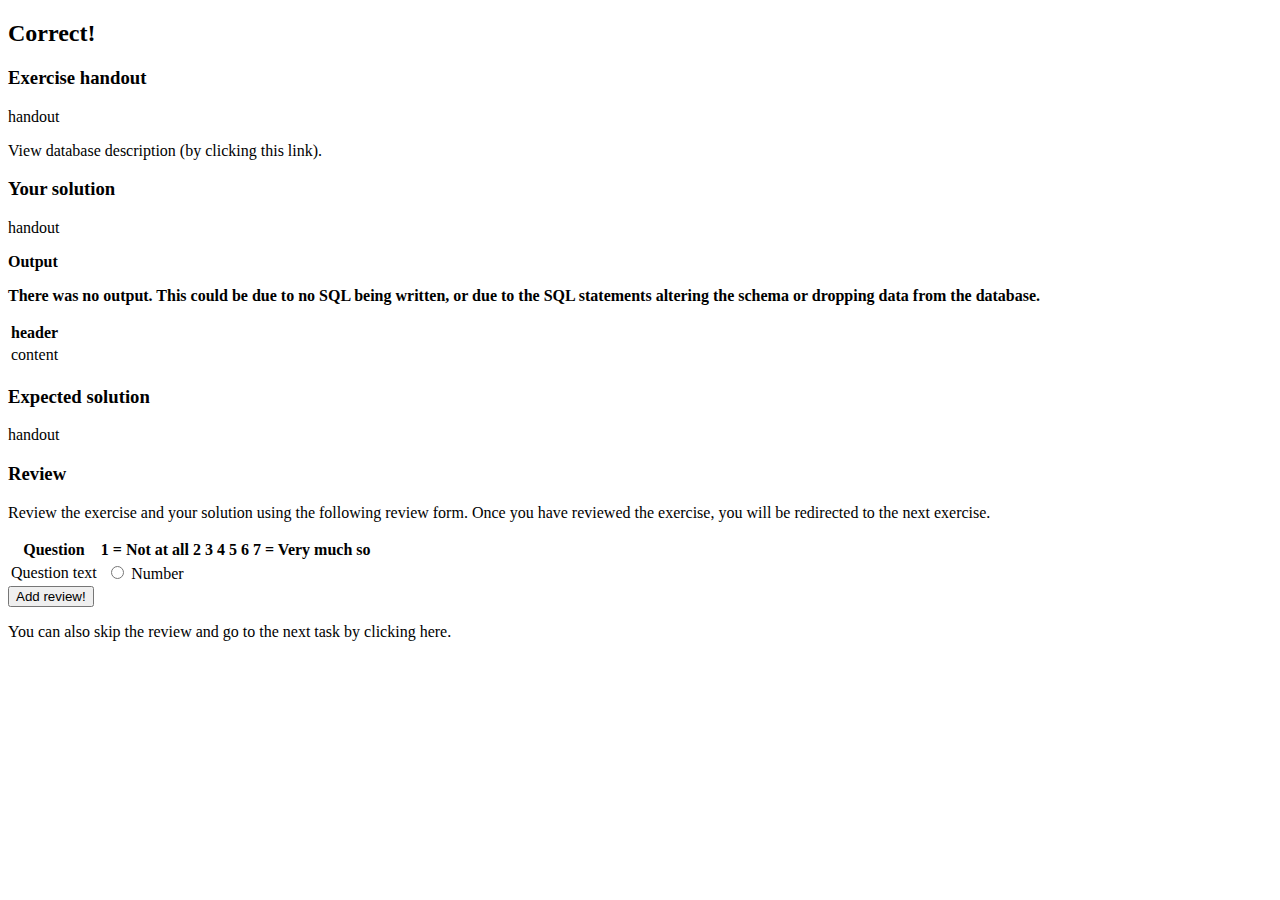
<file: src/main/resources/templates/review/form.html>
<!DOCTYPE html>
<html th:replace="~{general:: layout(~{::main})}">
    <head>
        <title>SQL-junailija</title>
    </head>
    <body>

        <main class="mdl-layout__content content mdl-grid mdl-grid--no-spacing">

            <div class="mdl-cell--12-col">

                <h2 th:if="${attempt.correct}">Correct!</h2>


                <h3>Exercise handout</h3>

                <p th:text="${attempt.exercise.handout}">
                    handout
                </p>

                <p>
                    <a th:href="@{/databases/{databaseId}(databaseId=${attempt.exercise.database.id})}" target="_blank">View database description (by clicking this link).</a>
                </p>


                <h3>Your solution</h3>

                <p th:text="${attempt.sqlCommands}">
                    handout
                </p>


                <div th:if="${queryResultTable != null}">
                    <p><strong>Output</strong></p>

                    <div th:if="${queryResultTable.headers == null || queryResultTable.headers.isEmpty()}">
                        <p>
                            <strong>
                                There was no output. This could be due to no SQL being written, or due to the SQL statements altering the schema or dropping data from the database.
                            </strong>
                        </p>
                    </div>

                    <table class="mdl-data-table mdl-js-data-table mdl-shadow--2dp" th:if="${queryResultTable.headers != null && !queryResultTable.headers.isEmpty()}">
                        <tr>
                            <th class="mdl-data-table__cell--non-numeric" th:each="header: ${queryResultTable.headers}" th:text="${header}">header</th>
                        </tr>
                        <tr th:each="rowMap: ${queryResultTable.data}">
                            <td class="mdl-data-table__cell--non-numeric" th:each="header: ${queryResultTable.headers}" th:text="${rowMap.get(header)}">content</td>
                        </tr>
                    </table>

                </div>


                <h3>Expected solution</h3>


                <p th:text="${attempt.exercise.sqlModelSolution}">
                    handout
                </p>

                <h3>Review</h3>

                <p>
                    Review the exercise and your solution using the following review form. Once you have reviewed the exercise, you will be redirected to the next exercise.
                </p>

                <form method="POST" th:action="@{/review/attempts/{attemptId}(attemptId=${attempt.id})}">

                    <table class="table">
                        <tr>
                            <th>
                                Question
                            </th>
                            <th>
                                1 = Not at all
                            </th>
                            <th>
                                2
                            </th>
                            <th>
                                3
                            </th>
                            <th>
                                4
                            </th>
                            <th>
                                5
                            </th>
                            <th>
                                6
                            </th>
                            <th>
                                7 = Very much so
                            </th>
                        </tr>
                        <tr th:each="question: ${questions}">
                            <td th:text="${question.value}">Question text</td>

                            <td th:each="i: ${#numbers.sequence(1, 7)}" style="text-align: center;">
                                <label class = "mdl-radio mdl-js-radio" th:for="${question.key + '-' + i}">
                                    <input type="radio" th:id="${question.key + '-' + i}" th:name="${question.key}" class="mdl-radio__button" th:value="${i}">
                                    <span class="mdl-radio__label" th:text="${i}">Number</span>
                                </label>
                            </td>
                        </tr>
                    </table>

                    <input type="submit" class="mdl-button mdl-js-button mdl-button--raised mdl-button--colored" value="Add review!"></input>

                </form>

                <p>
                    You can also skip the review and go to the next task by clicking <a th:href="@{/practice/topics/{topicId}/exercises/next(topicId=${attempt.exercise.topic.id})}">here</a>.
                </p>

            </div>


        </main>

    </body>
</html>
</file>
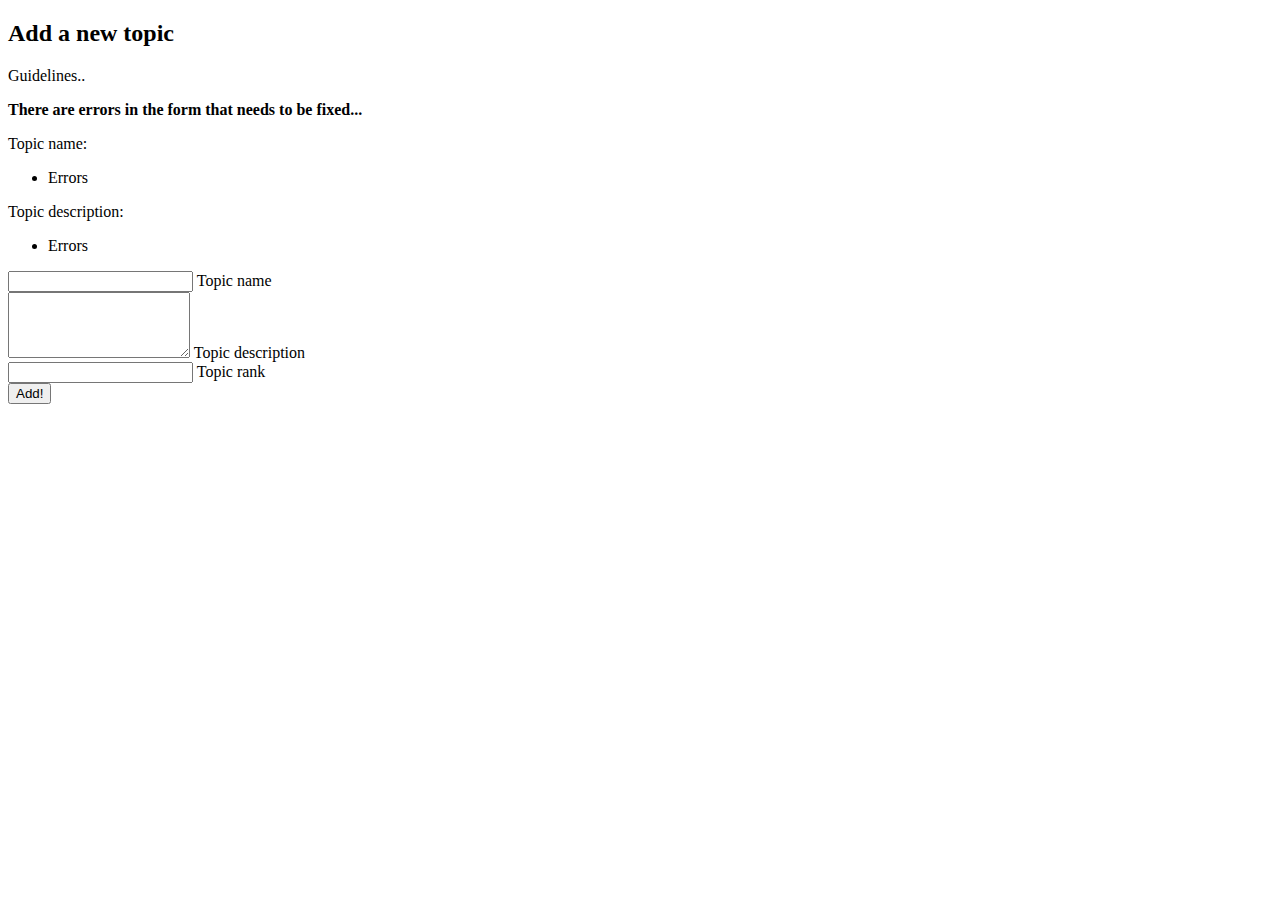
<file: src/main/resources/templates/topics/add.html>
<!DOCTYPE html>
<html th:replace="~{general:: layout(~{::main})}">
    <head>
        <title>SQL-junailija</title>
    </head>
    <body>

        <main class="mdl-layout__content content mdl-grid mdl-grid--no-spacing">

            <div class="mdl-cell mdl-cell--12-col">

                <h2>Add a new topic</h2>

                <p>
                    Guidelines..
                </p>

                <form method="POST" th:action="@{/topics}" th:object="${topic}">
                    <div class="alert alert-danger" th:if="${#fields.hasErrors('*')}">
                        <p>
                            <strong>
                                There are errors in the form that needs to be fixed...
                            </strong>
                        </p>
                        <p th:if="${#fields.hasErrors('name')}">Topic name:</p>
                        <ul>
                            <li th:each="err : ${#fields.errors('name')}" th:text="${err}">Errors</li>    
                        </ul>
                        <p th:if="${#fields.hasErrors('description')}">Topic description:</p>
                        <ul>
                            <li th:each="err : ${#fields.errors('description')}" th:text="${err}">Errors</li>    
                        </ul>
                    </div>

                    <div class="mdl-textfield mdl-js-textfield mdl-textfield--floating-label mdl-cell--12-col">
                        <input type="text" class="mdl-textfield__input" th:field="*{name}">
                        <label class="mdl-textfield__label" for="name">Topic name</label>
                    </div>
                    <div class="mdl-textfield mdl-js-textfield mdl-textfield--floating-label mdl-cell--12-col">
                        <textarea class="mdl-textfield__input" type="text" rows="4" th:field="*{description}"></textarea>
                        <label class="mdl-textfield__label" for="description">Topic description</label>
                    </div>
                    <div class="mdl-textfield mdl-js-textfield mdl-textfield--floating-label mdl-cell--12-col">
                        <input class="mdl-textfield__input" type="number" th:field="*{rank}"></input>
                        <label class="mdl-textfield__label" for="rank">Topic rank</label>
                    </div>

                    <input type="submit" class="mdl-button mdl-js-button mdl-button--raised mdl-button--colored" value="Add!"></input>

                </form>

            </div>

        </main>

    </body>
</html>
</file>
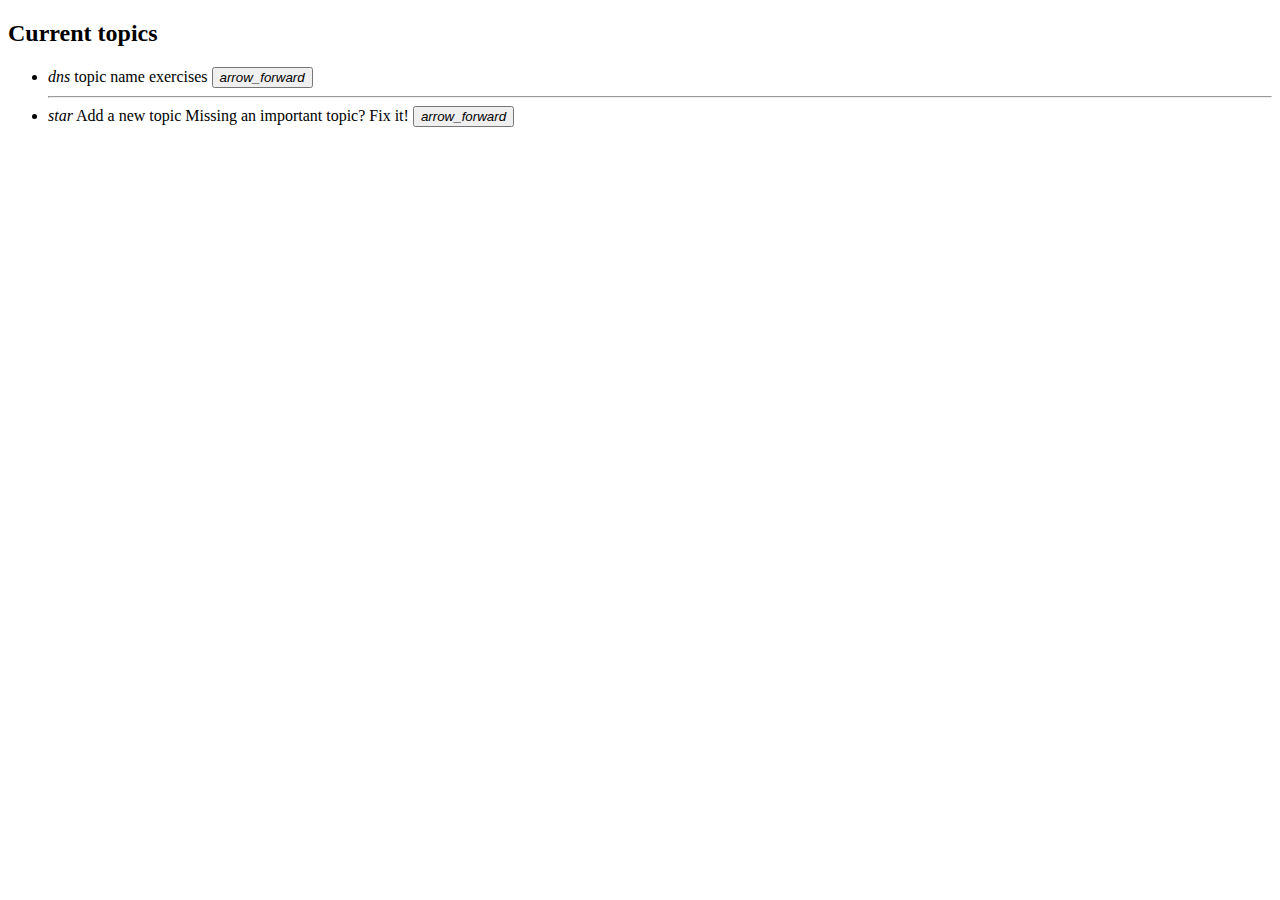
<file: src/main/resources/templates/topics/list.html>
<!DOCTYPE html>
<html th:replace="~{general:: layout(~{::main})}">
    <head>
        <title>SQL-junailija</title>
    </head>
    <body>

        <main class="content">

            <div class="mdl-cell mdl-cell--12-col">
                
                <h2>Current topics</h2>

                <ul class="mdl-list">
                    <li class="mdl-list__item mdl-list__item--three-line" th:each="topic: ${topics}">
                        <span class="mdl-list__item-primary-content">
                            <i class="material-icons mdl-list__item-avatar">dns</i>
                            <span th:text="${topic.name}">topic name</span>
                            <span class="mdl-list__item-text-body">
                                <span th:text="${topic.exercises.size()}"></span> exercise<span th:if="${topic.exercises.size() != 1}">s</span>
                            </span>
                        </span>
                        <span class="mdl-list__item-secondary-content">
                            <a href="#" th:href="@{/topics/{id}(id=${topic.id})}">
                                <button class="mdl-button mdl-js-button mdl-button--fab mdl-button--mini-fab mdl-button--colored">
                                    <i class="material-icons">arrow_forward</i>
                                </button>
                            </a>
                        </span>
                    </li>
                    <hr/>
                    <li class="mdl-list__item mdl-list__item--three-line">
                        <span class="mdl-list__item-primary-content">
                            <i class="material-icons mdl-list__item-avatar">star</i>
                            <span>Add a new topic</span>
                            <span class="mdl-list__item-text-body">
                                <span>Missing an important topic? Fix it!</span>
                            </span>
                        </span>
                        <span class="mdl-list__item-secondary-content">
                            <a href="#" th:href="@{/topics/add}">
                                <button class="mdl-button mdl-js-button mdl-button--fab mdl-button--mini-fab mdl-button--colored">
                                    <i class="material-icons">arrow_forward</i>
                                </button>
                            </a>
                        </span>
                    </li>
                    
                </ul>
                
            </div>


        </main>

    </body>
</html>
</file>
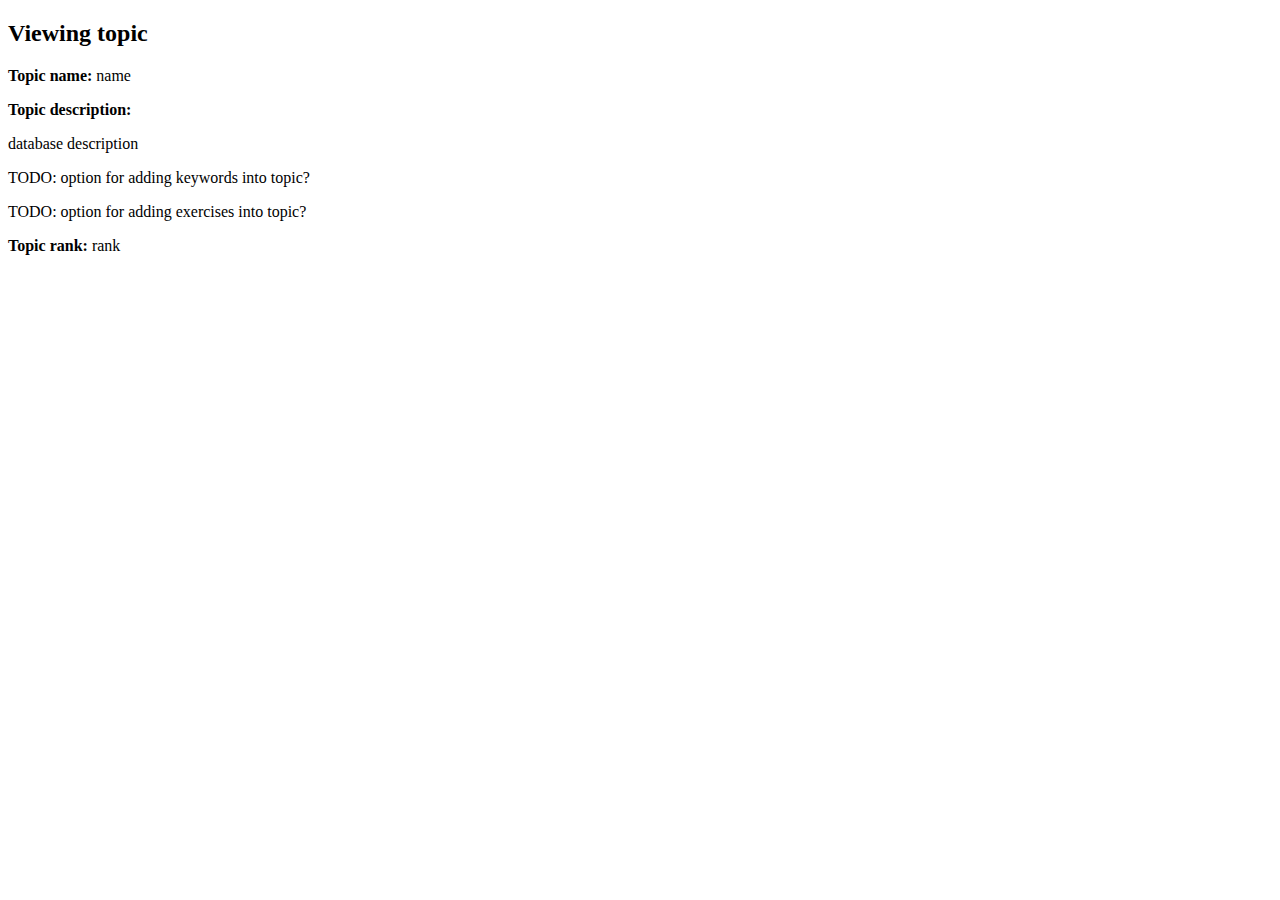
<file: src/main/resources/templates/topics/view.html>
<!DOCTYPE html>
<html th:replace="~{general:: layout(~{::main})}">
    <head>
        <title>SQL-junailija</title>
    </head>
    <body>

        <main class="mdl-layout__content content mdl-grid mdl-grid--no-spacing">

            <div class="mdl-cell mdl-cell--12-col">

                <h2>Viewing topic</h2>

                <p><strong>Topic name:</strong> <span th:text="${topic.name}">name</span></p>

                <p><strong>Topic description:</strong></p>

                <p th:text="${topic.description}">
                    database description
                </p>

                <p>
                    TODO: option for adding keywords into topic?
                </p>
                
                <p>
                    TODO: option for adding exercises into topic?
                </p>

                <p><strong>Topic rank:</strong> <span th:text="${topic.rank}">rank</span></p>

            </div>

        </main>

    </body>
</html>
</file>
